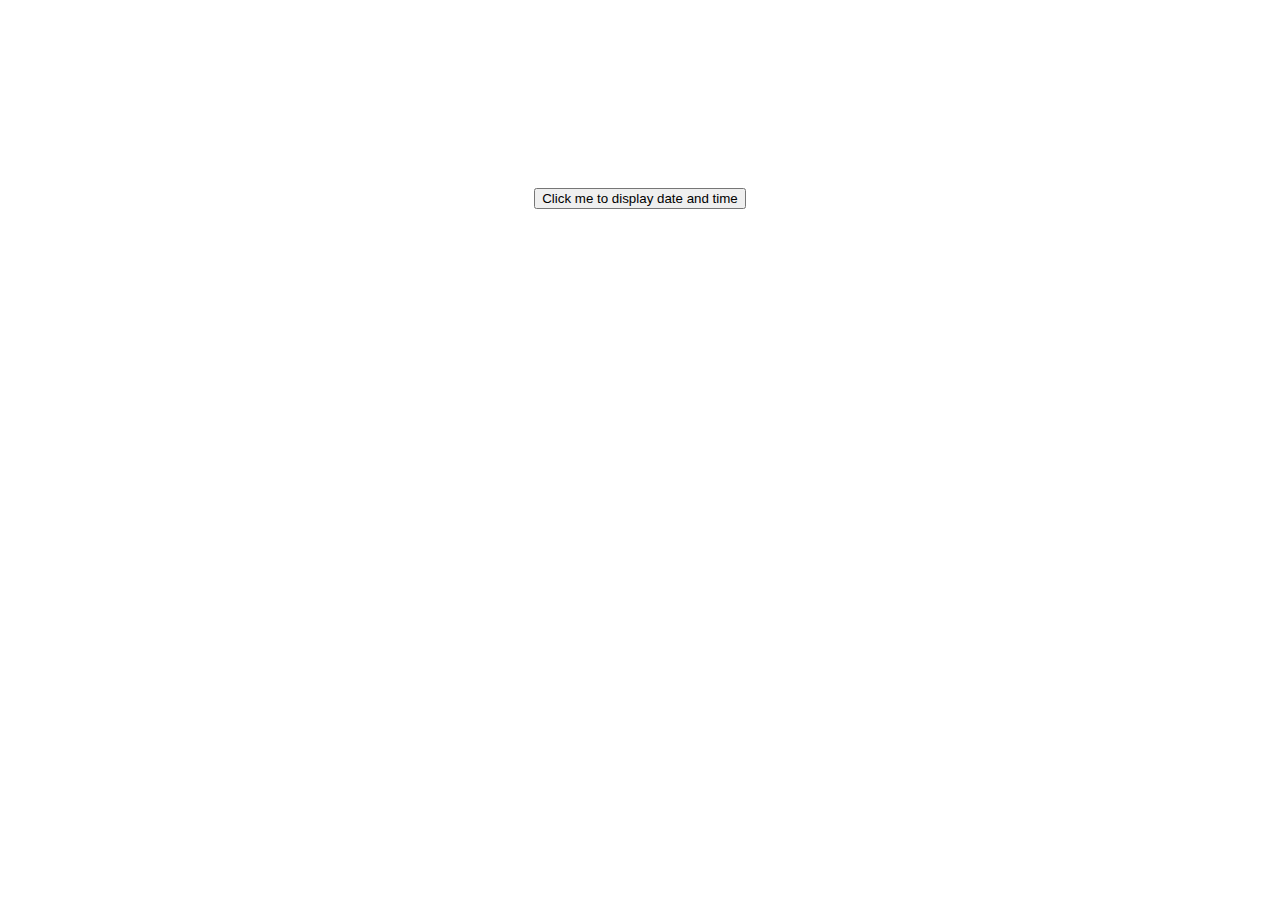
<file: e01-current-date-time/index.html>
<!DOCTYPE html>
<html lang="en">
<head>
  <meta charset="UTF-8">
  <meta name="viewport" content="width=device-width, initial-scale=1.0">
  <meta http-equiv="X-UA-Compatible" content="ie=edge">
  <title>Date and Time</title>
  <link rel="stylesheet" href="style.css">
</head>
<body>
  <div id='container'>
    <h1>Date and Time</h1>
    <button id='btn'></button>
    <p id='date'></p>
    <p id = 'time'></p>
  </div>
  <script type='text/javascript' src='script.js'></script>
</body>
</html>
</file>
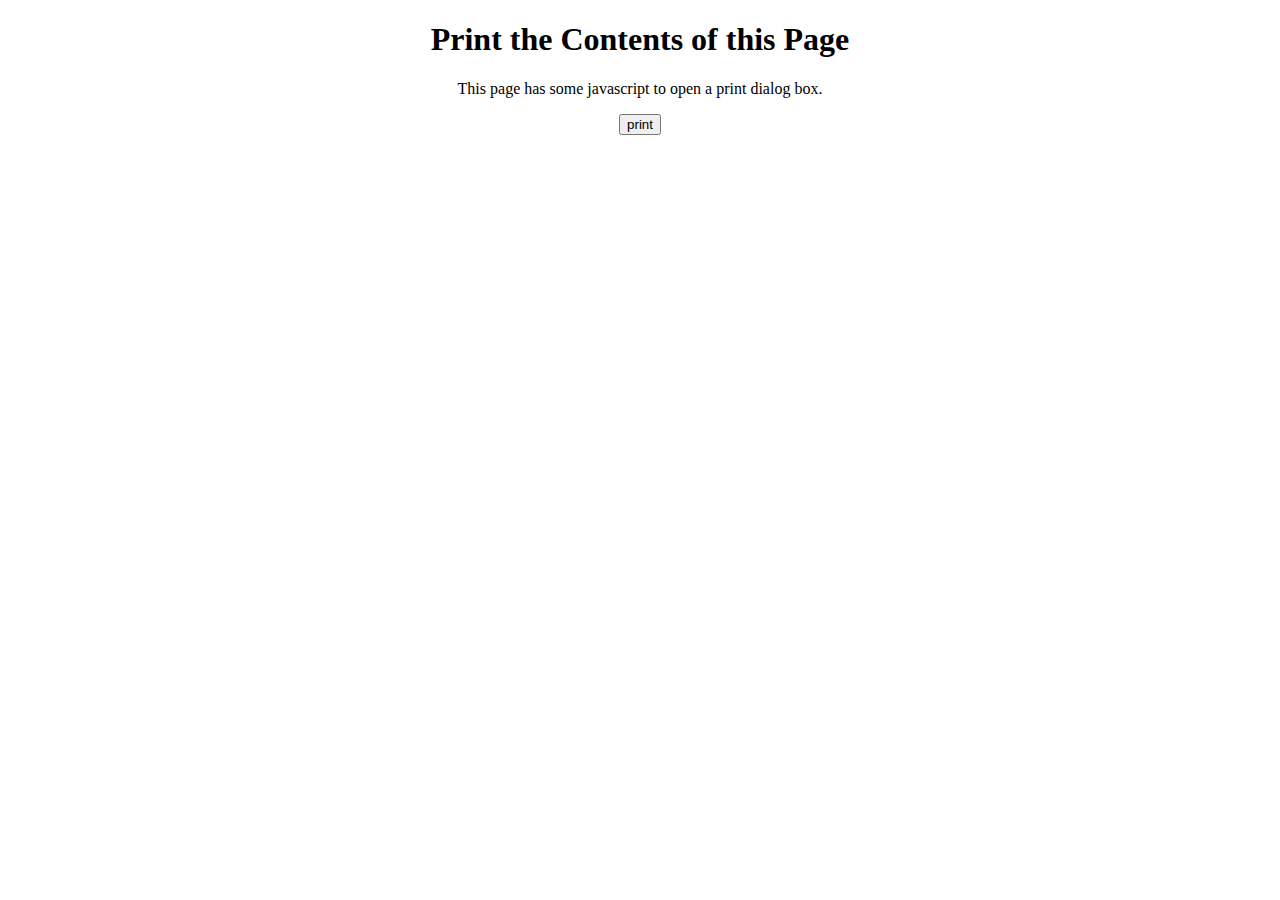
<file: e02-print_contents-of-window/index.html>
<!DOCTYPE html>
<html lang="en">
<head>
  <meta charset="UTF-8">
  <meta name="viewport" content="width=device-width, initial-scale=1.0">
  <meta http-equiv="X-UA-Compatible" content="ie=edge">
  <title>Print this window</title>
  <link rel="stylesheet" href="style.css">
</head>
<body>
    <h1>Print the Contents of this Page</h1>
    <p>This page has some javascript to open a print dialog box.</p>
    <form>
      <input type ="button" value="print" onclick="window.print()"/>
    </form>
</body>
</html>
</file>
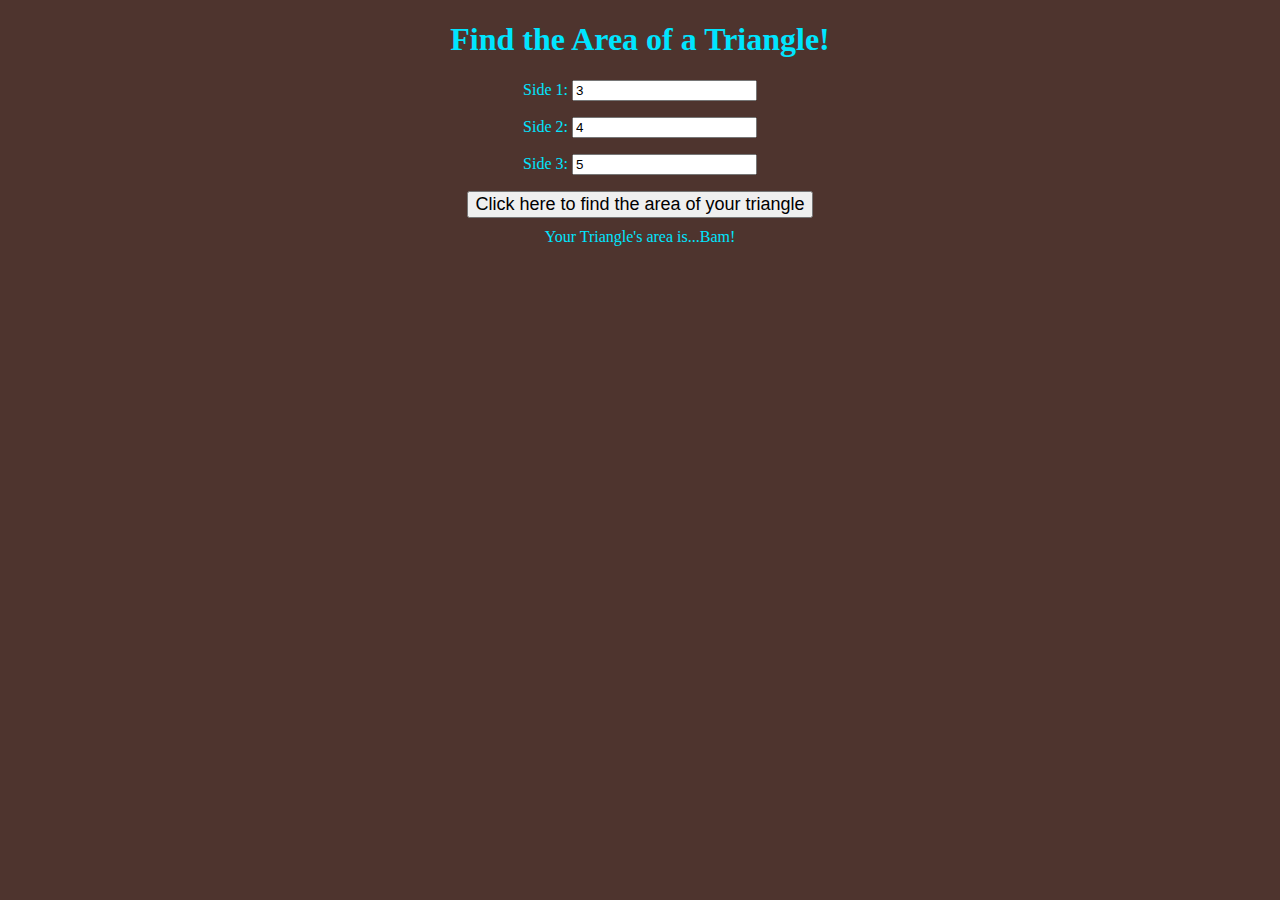
<file: e04-area-of-triangle/index.html>
<!DOCTYPE html>
<html lang="en">
<head>
  <meta charset="UTF-8">
  <meta name="viewport" content="width=device-width, initial-scale=1.0">
  <meta http-equiv="X-UA-Compatible" content="ie=edge">
  <title>Area of Triangle</title>
  <link rel="stylesheet" href="style.css">
</head>
<body>
  <h1>Find the Area of a Triangle!</h1>
<p></p>
<form>
  <p><label for ="side 1 of triangle">Side 1: </label>
    <input type="number" id="a" min="0" name="a" value="3"/></p>
  <p><label for ="side 2 of triangle">Side 2: </label>
    <input type="number" id="b"min="0" name="b" value="4"/></p>
  <p><label for ="side 3 of triangle">Side 3: </label>
    <input type="number" id="c" min="0" name="c" value="5"/></p>

<button type="button" id="click">
        Click here to find the area of your triangle</button>
  </form>
<p id ="triangle-area">Your Triangle's area is...<span id ="area">Bam!</span>

 <script src="script.js"></script>
</body>
</html>
</file>
<file: e01-current-date-time/style.css>
body {
  background-image: url('https://cdn.pixabay.com/photo/2018/10/12/21/09/meadow-3743023_1280.jpg');
  color: #ffffff;
  text-align: center;
  padding: 100px;
  -webkit-background-size: cover;
  -moz-background-size: cover;
  -o-background-size: cover;
  background-size: cover;
}
</file>
<file: e02-print_contents-of-window/style.css>
body {
  text-align: center;
}
</file>
<file: e04-area-of-triangle/style.css>
body {
  text-align: center;
  background-color: #4E342E;
  color: #00E5FF;
 }

#click {
  font-size: 18px;
  cursor: pointer;
}

#triangle-area {
  margin-top: 10px;
}
</file>
